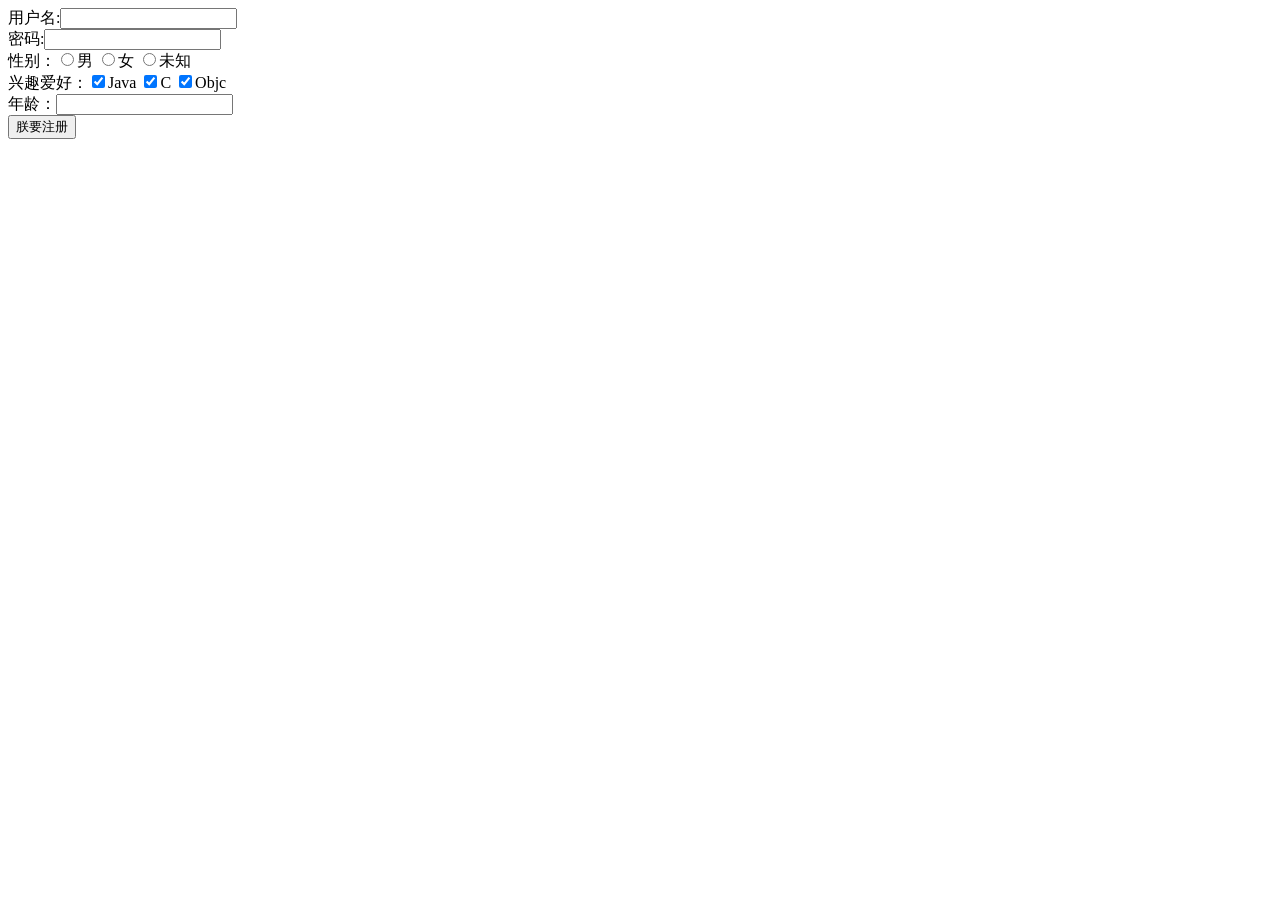
<file: 02012ServletDemo/webapp/log.html>
<!DOCTYPE html>
<html>
<head>
<meta charset="UTF-8">
<title>Insert title here</title>
</head>
<body>
	<form action="/ppp/LogServelet" method="post">
		用户名:<input type="text" name="username"><br>
		密码:<input type="text" name="password"><br>
		性别：<input type="radio" name="gender" value="boy">男
			 <input type="radio" name="gender" value="girl">女
			 <input type="radio" name="gender" value="未知">未知<br>
		兴趣爱好：<input type="checkbox" name="hobby" value="java" checked>Java
				<input type="checkbox" name="hobby" value="c" checked>C
				<input type="checkbox" name="hobby" value="objc" checked>Objc<br>
		年龄：<input type="text" name="age"><br>
		<input type="submit" value="朕要注册">
	</form>
</body>
</html>
</file>
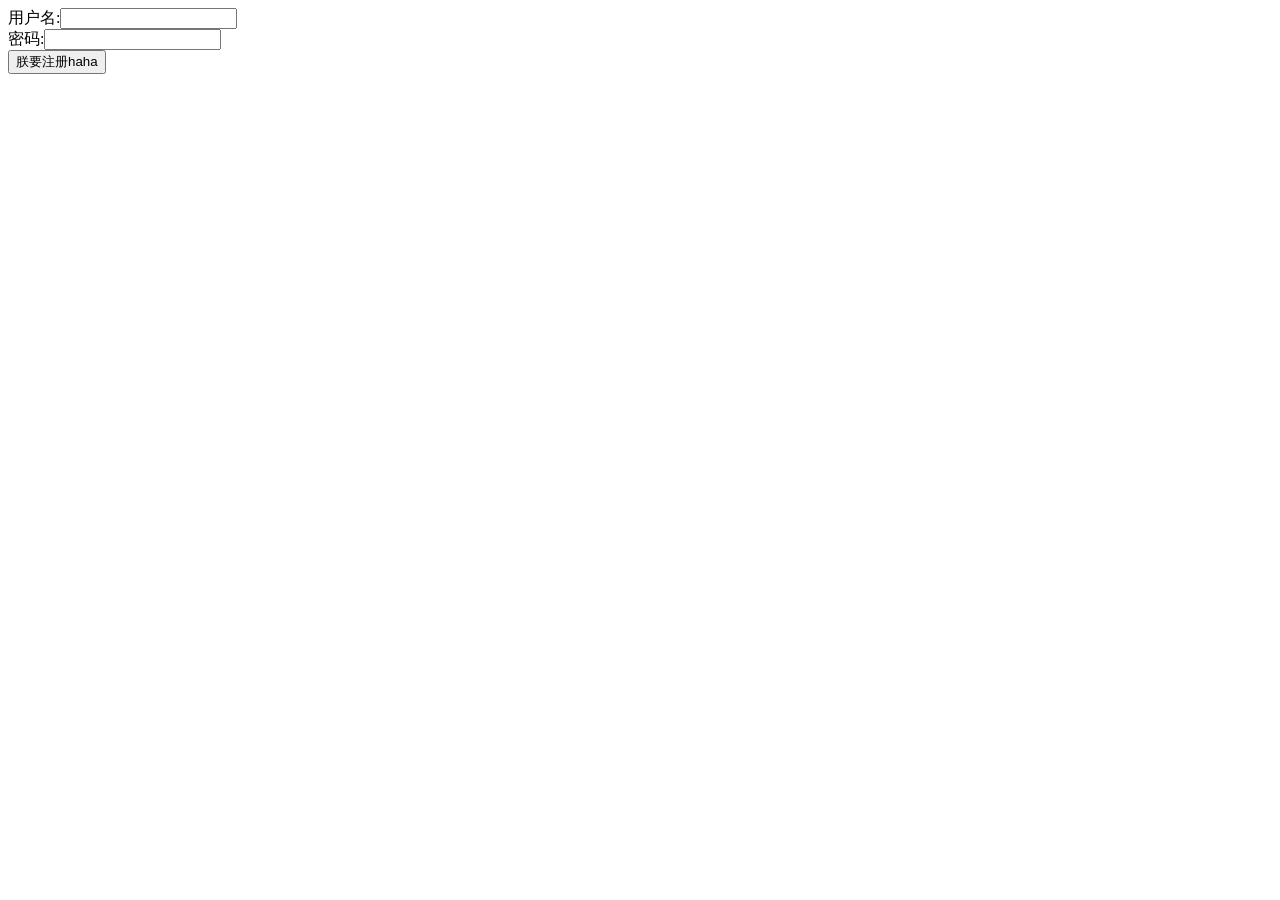
<file: 02013LogDemo/webapp/log.html>
<!DOCTYPE html>
<html>
<head>
<meta charset="UTF-8">
<title>Insert title here</title>
</head>
<body>
	<!-- <form action="/param/login" method="post"> -->
	<!-- <form action="/cookie/login" method="post"> -->
	<form action="/session/login" method="post">
		用户名:<input type="text" name="username"><br>
		密码:<input type="text" name="password"><br>
		<input type="submit" value="朕要注册haha">
	</form>
</body>
</html>
</file>
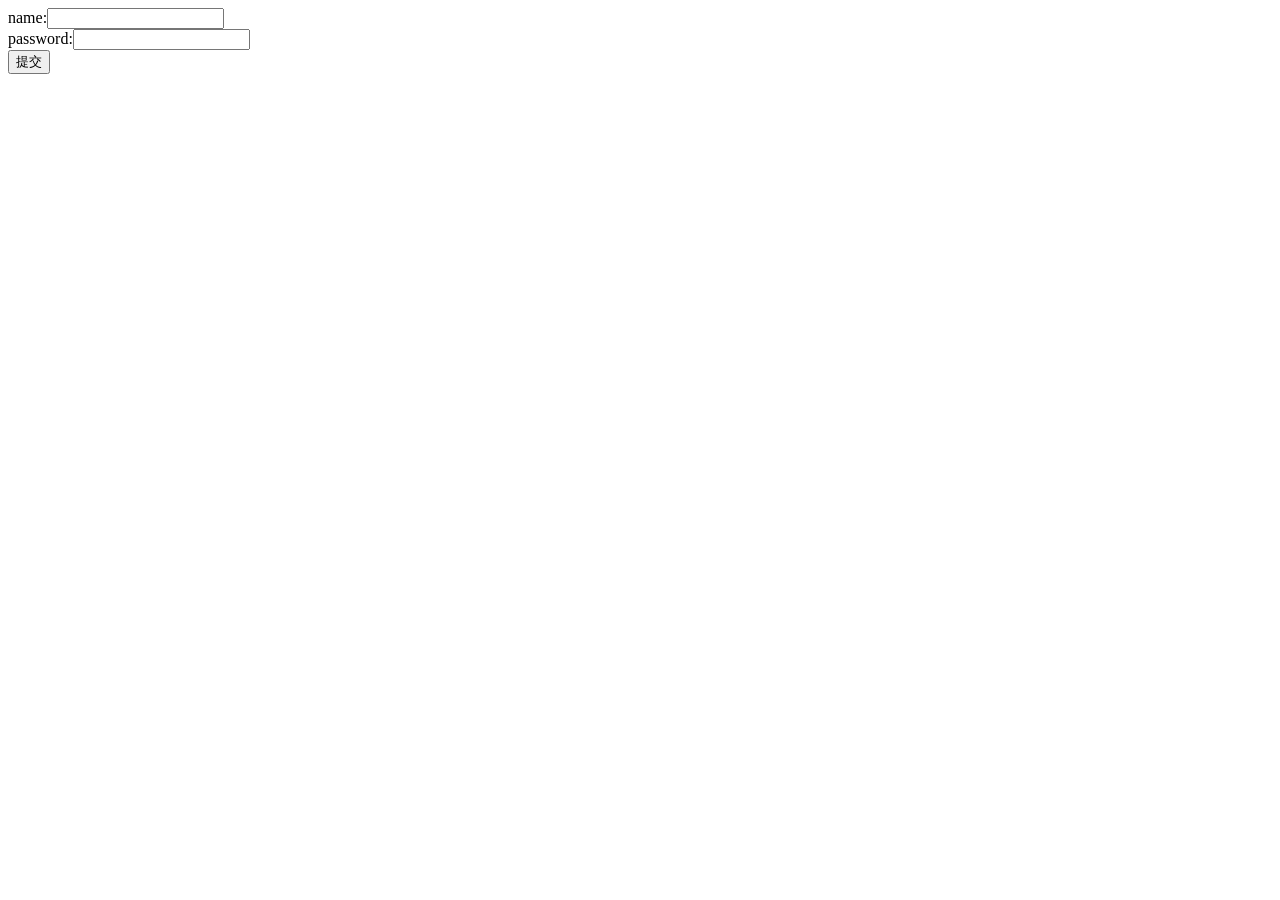
<file: pureWeb/webApp/form.html>
<!DOCTYPE html>
<html>
<head>
<meta charset="UTF-8">
<title>Insert title here</title>
</head>
<body>
	<form action="#" method="post">
	name:<input type="text" name="name"><br>
	password:<input type="text" name="pwd"><br>
	<input type="submit" value="提交">
	</form>
</body>
</html>
</file>
